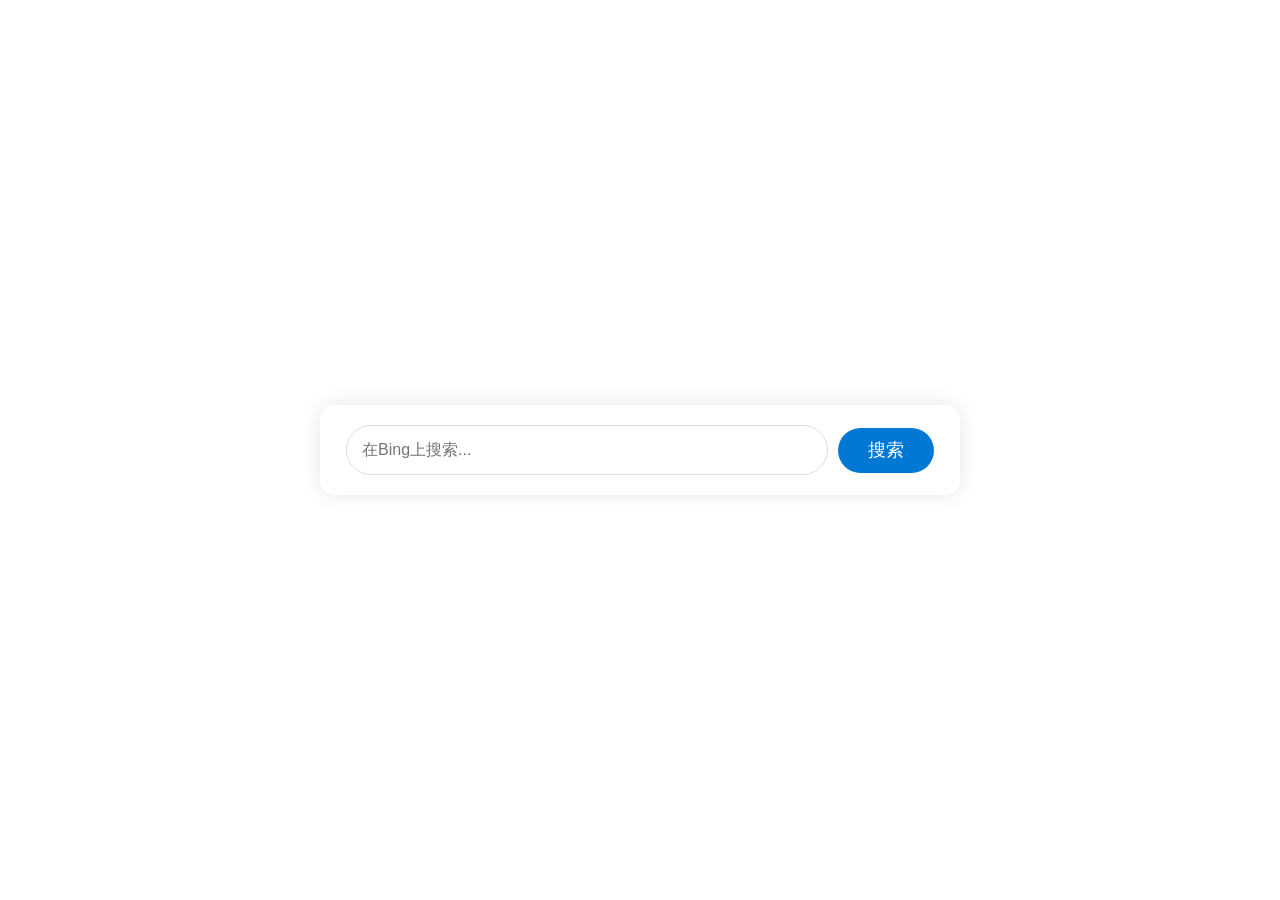
<file: index.html>
<!DOCTYPE html>
<html lang="zh-CN">
<head>
    <meta charset="UTF-8">
    <meta name="viewport" content="width=device-width, initial-scale=1.0">
    <title>极简搜索</title>
    <style>
        body {
            margin: 0;
            padding: 0;
            display: flex;
            justify-content: center;
            align-items: center;
            min-height: 100vh;
            background-image: url('https://github.com/ALpapam/alpapam.github.io/blob/main/123059235_p0.png?raw=true'); /* 替换为新背景图片 */
            background-size: cover;
            background-position: center;
            background-attachment: fixed;
            font-family: Arial, sans-serif;
        }

        .search-container {
            width: 600px;
            max-width: 90%;
            background: rgba(255, 255, 255, 0.9);
            padding: 20px;
            border-radius: 15px;
            box-shadow: 0 0 20px rgba(0, 0, 0, 0.1);
        }

        .search-box {
            width: 100%;
            max-width: 450px;
            padding: 15px;
            font-size: 16px;
            border: 1px solid #ddd;
            border-radius: 25px;
            outline: none;
            transition: box-shadow 0.3s;
        }

        .search-box:focus {
            box-shadow: 0 0 5px rgba(0,0,0,0.2);
        }

        .search-button {
            margin-left: 10px;
            padding: 15px 30px;
            font-size: 18px;
            border: none;
            border-radius: 25px;
            background-color: #0078d4;
            color: white;
            cursor: pointer;
            transition: background-color 0.3s;
            height: 45px;
            display: flex;
            align-items: center;
            justify-content: center;
            font-family: 'Microsoft YaHei', Arial, sans-serif;
            text-rendering: optimizeLegibility;
            box-sizing: border-box;
        }

        .search-button:hover {
            background-color: #006cbd;
        }

        .search-container {
            display: flex;
            align-items: center;
            justify-content: center;
        }

        @media (max-width: 480px) {
            .search-container {
                flex-direction: column;
            }
            .search-box, .search-button {
                width: 100%;
                margin: 10px 0;
            }
            .search-button {
                font-size: 16px;
            }
        }
    </style>
</head>
<body>
    <div class="search-container">
        <input type="text" class="search-box" id="searchInput" placeholder="在Bing上搜索...">
        <button class="search-button" onclick="performSearch()">搜索</button>
    </div>

    <script>
        function performSearch() {
            const searchTerm = document.getElementById('searchInput').value;
            if (searchTerm.trim() !== '') {
                const bingUrl = `https://www.bing.com/search?q=${encodeURIComponent(searchTerm)}`;
                window.location.href = bingUrl;
            }
        }

        document.getElementById('searchInput').addEventListener('keypress', function(e) {
            if (e.key === 'Enter') {
                performSearch();
            }
        });
    </script>
</body>
</html>
</file>
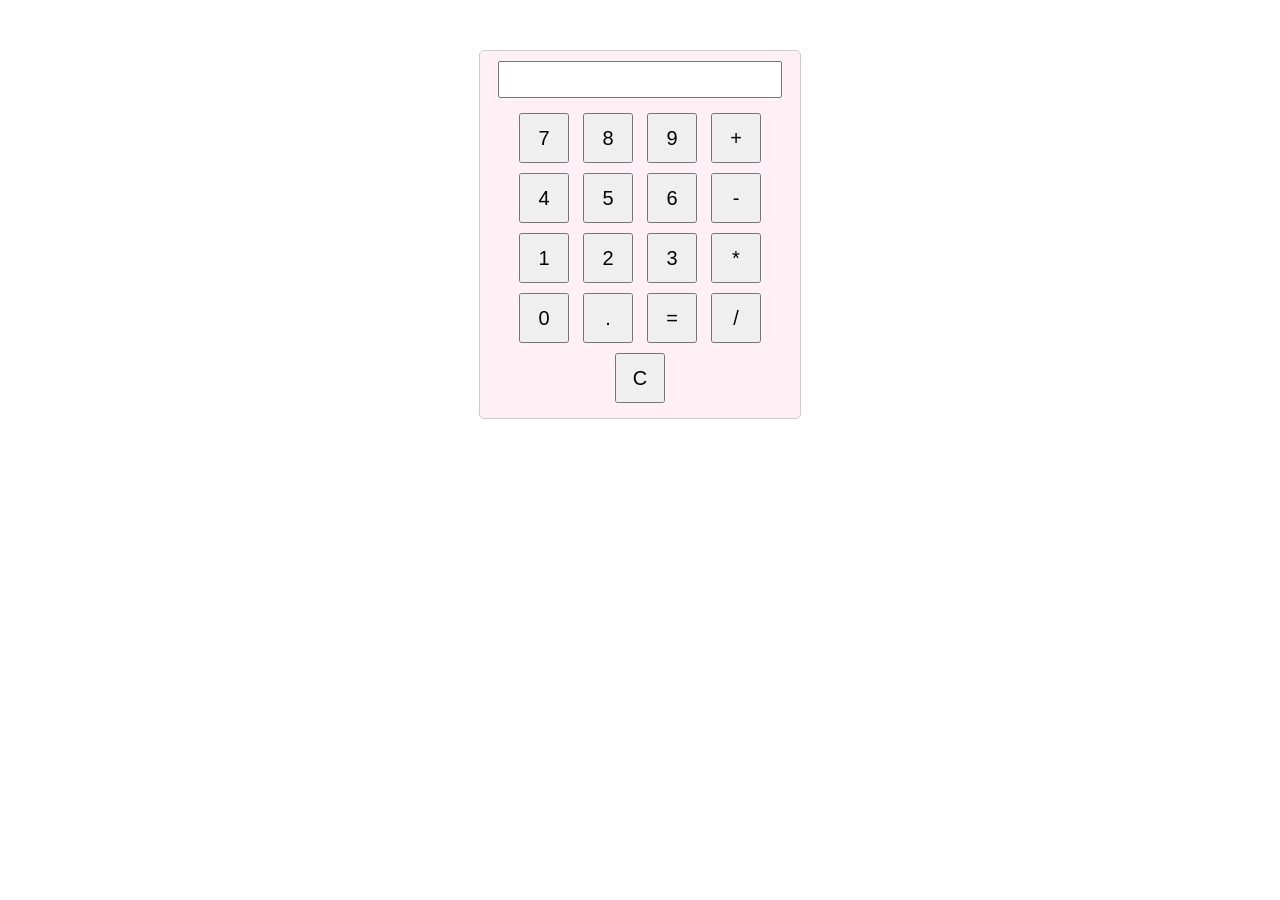
<file: test/index.html>
<!DOCTYPE html>
<html lang="en">

<head>
  <meta charset="UTF-8">
  <meta name="viewport" content="width=device-width, initial-scale=1.0">
  <link rel="stylesheet" href="styles.css">
  <title>Calculator</title>
</head>

<body>
  <video autoplay muted loop id="background-video">
    <source src="bgv.mp4" type="video/mp4">
    <!-- 如果有其他格式的视频备用（比如 webm 格式兼容性更好），可以继续添加如下 source 标签 -->
    <!-- <source src="your_video.webm" type="video/webm"> -->
    您的浏览器不支持视频播放。
  </video>
  <div id="calculator">
    <input type="text" id="result" readonly>
    <div id="buttons">
      <button class="operator" onclick="appendToResult('7')">7</button>
      <button class="operator" onclick="appendToResult('8')">8</button>
      <button class="operator" onclick="appendToResult('9')">9</button>
      <button class="operator" onclick="appendToResult('+')">+</button>
      <button class="operator" onclick="appendToResult('4')">4</button>
      <button class="operator" onclick="appendToResult('5')">5</button>
      <button class="operator" onclick="appendToResult('6')">6</button>
      <button class="operator" onclick="appendToResult('-')">-</button>
      <button class="operator" onclick="appendToResult('1')">1</button>
      <button class="operator" onclick="appendToResult('2')">2</button>
      <button class="operator" onclick="appendToResult('3')">3</button>
      <button class="operator" onclick="appendToResult('*')">*</button>
      <button class="operator" onclick="appendToResult('0')">0</button>
      <button class="operator" onclick="appendToResult('.')">.</button>
      <button class="operator" onclick="calculate()">=</button>
      <button class="operator" onclick="appendToResult('/')">/</button>
      <button class="operator" onclick="clearResult()">C</button>
    </div>
  </div>
  <script src="script.js"></script>
</body>

</html>
</file>
<file: test/styles.css>
body {
  margin: 0;
  padding: 0;
  overflow: hidden; /* 防止页面出现滚动条，因为视频可能撑开页面，让视频铺满可视区域 */
}

video#background-video {
  position: fixed;
  top: 50%;
  left: 50%;
  transform: translate(-50%, -50%);
  min-width: 100%;
  min-height: 100%;
  width: auto;
  height: auto;
  z-index: -1; /* 将视频置于底层，让计算器内容显示在上面 */
}

#calculator {
  width: 300px;
  margin: 50px auto; /* 让计算器在垂直方向有一定间距，看起来更美观 */
  text-align: center;
  border: 1px solid #ccc;
  border-radius: 5px;
  padding: 10px;
  background-color: #FFF0F5; /* 设置计算器本体的背景颜色为白色 */
}

#result {
  width: 90%;
  margin-bottom: 10px;
  padding: 5px;
  font-size: 20px;
}

#buttons button {
  width: 50px;
  height: 50px;
  margin: 5px;
  font-size: 20px;
}
</file>
